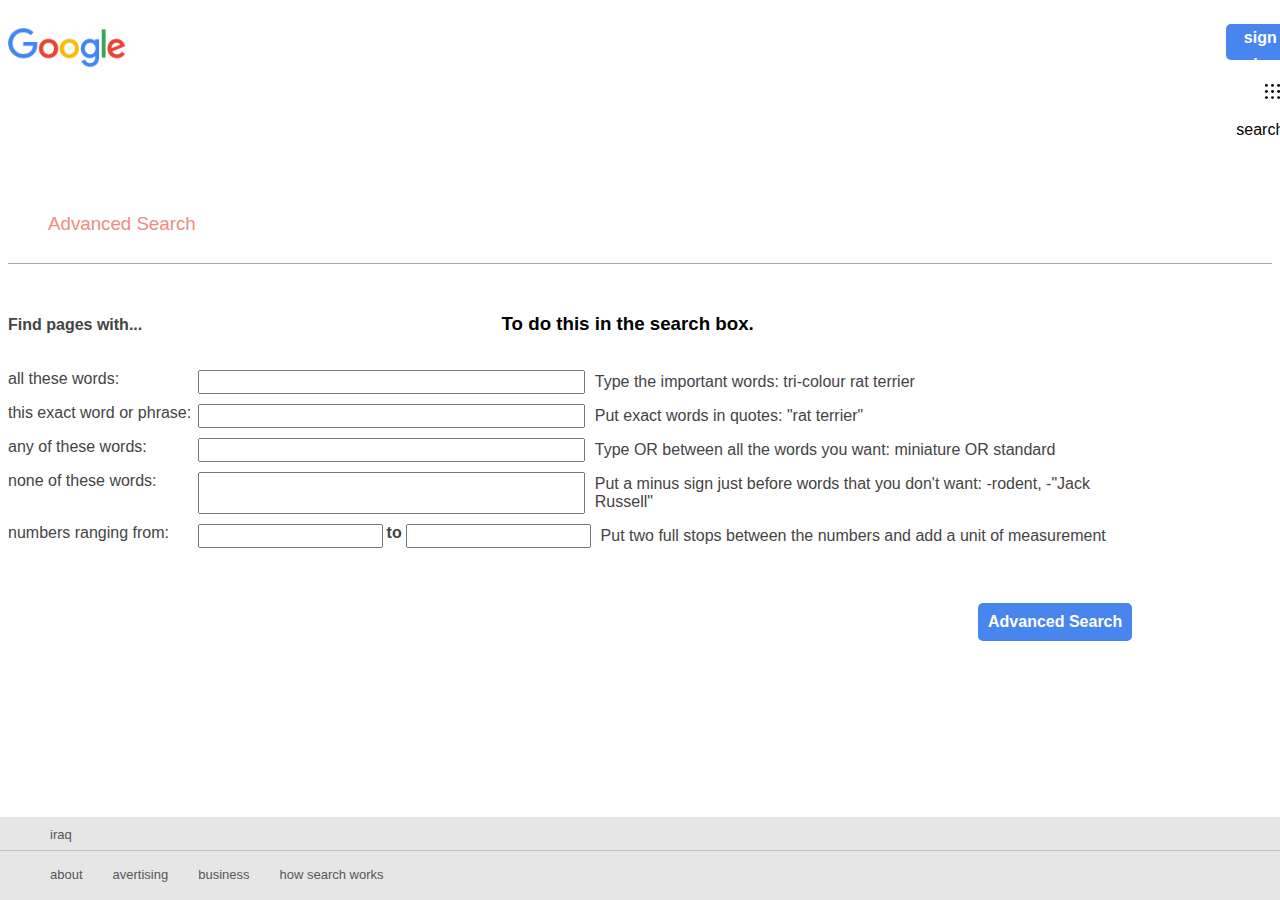
<file: advanced-search.html>
<!DOCTYPE html>
<html lang="en">

<head>
    <link rel="stylesheet" href="style.css">
    <link rel="icon" href="https://img.icons8.com/fluency/48/000000/google-logo.png" />
    <title>google advanced search</title>
</head>

<body>
    <header>
        <div class="google-nav">
            <div class="google-logo-adv">
                <img class="google-logo-adv" href="index.html" src="googlelogo_color_272x92dp.png">
            </div>

            <div class="ul-adv">
                <ul class="flex-container  space-between">
                    <li>
                        <button class="sign-btn primary">
                            sign in
                        </button>
                    </li>
                    <li>
                        <a href="#"><img class="grid"
                                src="[data-uri]"
                                title="Google apps">
                        </a>
                    </li>

                    <li>
                        <a href="index.html">
                            search
                        </a>

                    </li>

                </ul>
            </div>

        </div>
    </header>
    <div class="title">
        <h3>
            Advanced Search
        </h3>

    </div>
    <div class="border"></div>

    <!-- <div class="search-fields">
        <h4>
            Find pages with...
        </h4>
        <div>
            <form class="adv-display" action="https://www.google.com/search">



                <div class="row">
                    <label for="first">all these words:</label>
                    <input type="text" id="first" name="as_q" />


                </div>
                <div class="row">
                    <label for="second">this exact word or phrase:</label>
                    <input type="text" id="second" name="as_epq" />
                </div>
                <div class="row">
                    <label for="third">any of these words:</label>
                    <input type="text" id="third" name="as_oq" />
                </div>
                <div class="row">
                    <label for="fourth">none of these words:</label>
                    <input type="text" id="fourth" name="as_eq" />
                </div>
                <button class="sign-btn adv-btn" type="submit">Advanced Search</button>

            </form>
        </div>



    </div> -->










    <form action="https:/www.google.com/search">
        <div
            style=" margin-top: 30px;  margin-bottom: 10px; width:59%;display: flex; justify-content: space-between;">
            <h4>
                Find pages with...
            </h4>
            <h3 class="title-todo">
                To do this in the search box.
            </h3>

        </div>


        <div class="labels">

            <div>
                <label for="">all these words:</label>
                <input class="input" type="text" name="as_q">
                <p> Type the important words: tri-colour rat terrier</p>
            </div>
            <div>
                <label for="">this exact word or phrase:</label>
                <input class="input" type="text" name="as_epq">
                <p>Put exact words in quotes: "rat terrier"</p>
            </div>
            <div> <label for="">any of these words:

                </label> <input class="input" type="text" name="as_oq">
                <p>Type OR between all the words you want: miniature OR standard</p>
            </div>
            <div>
                <label for="">none of these words:</label>
                <input class="input" type="text" name="as_eq">
                <p>Put a minus sign just before words that you don't want: -rodent, -"Jack Russell"</p>
            </div>
            <div>
                <label for="">numbers ranging from:</label>

                <input class="inputs" type="text">
                <h4> to </h4>
                <input class="inputs" type="text">



                <p>Put two full stops between the numbers and add a unit of measurement
                </p>

            </div>
        </div>
        <button class="sign-btn adv-btn" type="submit">Advanced Search</button>
    </form>

<style>
    
    
</style>


</body>
<footer>
    <div class="location">
        iraq
    </div>
    <ul>
        <li>
            about
        </li>
        <li>
            avertising
        </li>
        <li>
            business
        </li>
        <li>
            how search works
        </li>
    </ul>
</footer>

</html>
</file>
<file: style.css>
* {
    font-family: arial, sans-serif;
}

ul {
    list-style-type: none;
    overflow: hidden;


}

ul li {
    text-decoration: none;
    float: right;

}

ul li a {
    text-decoration: none;
    color: black;
    padding: 10px 10px;
    line-height: 37px;


}

.grid {
    height: 23px;
    position: relative;
    top: 5px;
    /* bottom:2px; */
    /* margin-top: -2px; */
}

/* .google-nav {
    justify-content: space-around; 
} */
.space-between {
    justify-content: space-between; 
}
.srch-nav {
    margin-left: 1050px;
}

/* .flex-container {
    padding: 10px;
    margin: 10px;

    display: flex;
  } */


.primary {
    padding: 0 16px;
    line-height: 27px;
    height: 36px;
    border: 1px solid #dcdcdc;
    border-radius: 3px;
    cursor: pointer;

}


primary:link,
primary:visited,
primary:active,
primary:focus {
    outline: none;
}



.primary:hover {
    border: 1px solid #c5c5c5;
}

.sign-btn {
    font-weight: bold;
    color: #fff;
    background-color: #4885ed;
    border: none;
    border-radius: 5px;
    font-size: medium;

}

.sign-btn:hover {
    outline: none !important;
    border: none !important;
    cursor: pointer;
}

.logo {
    margin-top: 150px;
    margin-bottom: 25px;
    justify-content: center;

    /* margin-top: 150px; */
}

.search-bar {
    margin-bottom: 25px;
    border-radius: 30px;
    border: 1px solid #dcdcdc;
    height: 34px;
    width: 575px;
    font-size: medium;
}

.search-bar:hover {
    box-shadow: 1px 1px 8px 1px #dcdcdcbb;
    transition: ease-in-out all 300ms;

}

.search-bar:focus {
    outline: none;
}

.voice-search-icon {
    height: 20px;
    position: relative;
    top: 5px;
    left: -70px;
    cursor: pointer;
}

.camera {
    height: 20px;
    position: relative;
    top: 5px;
    left: -60px;
    cursor: pointer;
}

.text {
    padding-left: 40px;
}

.btns {
    display: inline-flex;
    justify-self: center;
}

.languages {
    display: inline-flex;
    margin-left: -40px;
}

.languages li {

    font-size: small;
}

.languages a {
    padding: 8px;

    text-decoration: none;
    line-height: 10px;
    color: blue;
}


footer {
    background-color: rgb(230, 230, 230);
    position: fixed;
    left: 0;
    bottom: 0;
    width: 100%;


}

footer ul {
    float: inline-start;
    display: flex;
    flex-wrap: wrap;
    margin-top: 30px;

}

footer li {
    color: rgb(87, 87, 87);
    padding: 20px 20px 2px 10px;
    font-size: small;

}

.location {
    background-color: rgb(230, 230, 230);
    position: fixed;
    left: 0;
    bottom: 20;
    width: 100%;
    border-bottom: 1px solid rgba(175, 175, 175, 0.651);
    padding: 10px 20px 8px 50px;
    color: rgb(87, 87, 87);
    font-size: small;
}

/* advanced search */
.google-logo-adv {
    height: 40px;
    padding-right: 530px;
    margin-top: 10px;
    cursor: pointer;
}

.google-nav {
    display: inline-flex;
}

.ul-adv {
    float: inline-end;
}

.title {
    color: #f28b82;
    margin-left: 40px;
    padding-top: 30px;
    padding-bottom: 10px;



}

.border {
    border-bottom: solid 1px rgb(167, 167, 167);
    width: 100%;
}

.title h3 {
    font-weight: 400 !important;
}

.search-fields {
    margin-left: 40px;
    padding-top: 30px;
    width: 100%;
}

.search-fields h4 {
    color: rgb(80, 80, 80);
    font-weight: 500 !important;
    padding-bottom: 20px;
}


.adv-display {
    width: 80%;
    overflow: hidden;
}

.adv-f {
    padding-right: 150px;
}

#advanced {
    float: left !important;
    align-content: flex-start;
    text-align: left;
}


.row input {
    min-width: 75%;
    height: 25px;
    padding: 2px 10px;
    border: 1px solid #000;
    margin-bottom: 20px;
}

.row label {
    padding-right: 50px;
    border-radius: 2px;
}

#first {
    margin-left: 70px;
    border-radius: 2px;
}
#second {
    border-radius: 2px;
}
#third {
    margin-left: 45px;
    border-radius: 2px;
}

#fourth {
    margin-left: 37px;
    border-radius: 2px;
}

.row .h6 {
float: left;
    display: inline-block;
    width: 10px;
    
}


.adv-btn {
    padding: 10px;
   margin-left: 970px;
}

.labels{
    width:100%;
    padding-bottom: 50px;

   
}

.labels div{
    width:100%;
        display: flex;
    

}
.labels div label{
    width:15%;
    margin:5px 0;
    color:rgb(68, 68, 68);

}
.input{
    width:30%;
    margin:5px 0;
    color:rgb(68, 68, 68);
}
 .inputs{
    width:15%;
    margin:5px 0;
    color:rgb(68, 68, 68);
}
.labels div p{
    font-size: 11px;
font-family: sans-serif,arial; 
   width:40%;
   margin:8px 10px;
   color:rgb(68, 68, 68);
}
h4{
    color:rgb(68, 68, 68);
}
.inputs{
    width:14%;
    margin:5px 0;
    color:rgb(68, 68, 68);
}
.labels div h4{
    margin:0 4px;
    margin-top: 5px;

}
p {
    font-size: medium !important;
    color:rgb(68, 68, 68);
}
</file>
